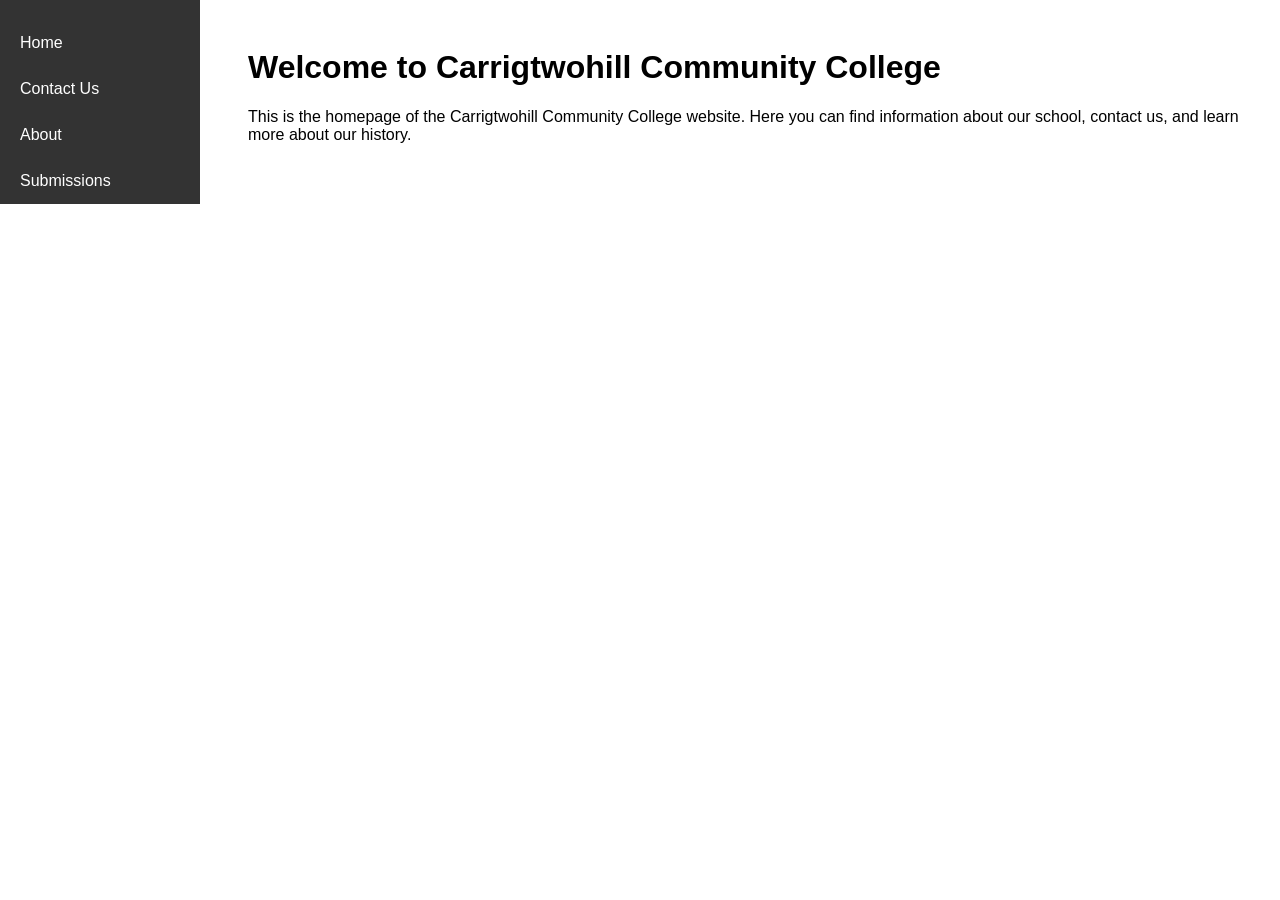
<file: Javascript2/index.html>
<!DOCTYPE html> 

<html> 

<head> 

    <title>Home - Carrigtwohill Community College</title> 

    <link rel="stylesheet" type="text/css" href="style.css"> 

</head> 

<body> 

    <div class="navbar"> 

        <a href="index.html">Home</a> 

        <a href="contact.html">Contact Us</a> 

        <a href="about.html">About</a> 

<a href="submissions.html">Submissions</a> 

    </div> 

    <div class="content"> 

        <h1>Welcome to Carrigtwohill Community College</h1> 

        <p>This is the homepage of the Carrigtwohill Community College website. Here you can find information about our school, contact us, and learn more about our history.</p> 

    </div> 

    <script src="script.js"></script> 

</body> 

</html>
</file>
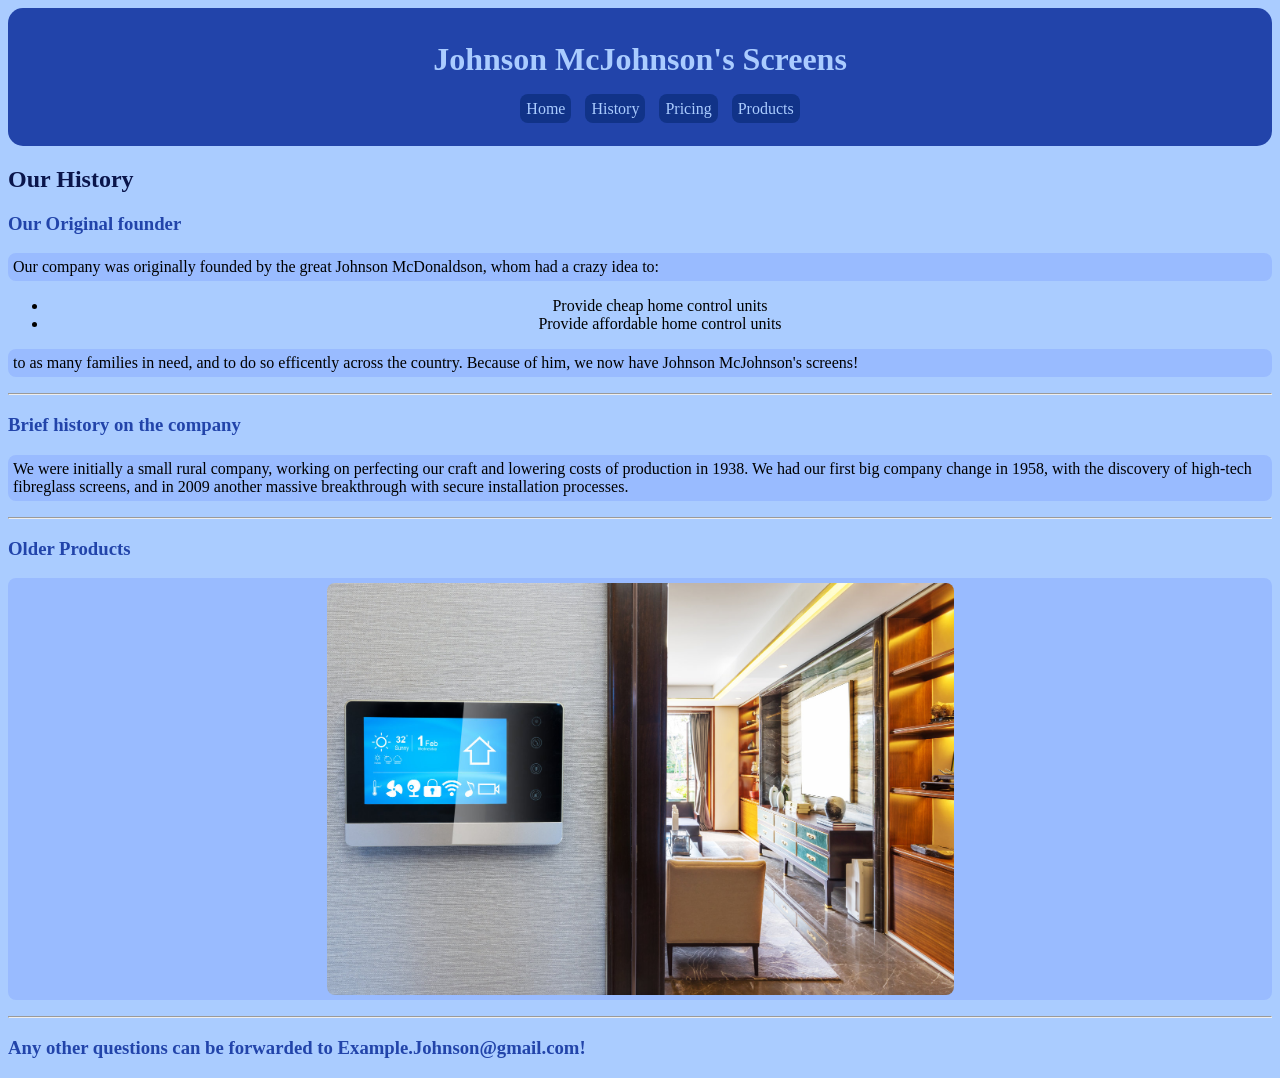
<file: CoolerWebsite/History.html>
<!DOCTYPE HTML>
<html>
<head>
	<title> History </title>
	<!-- Hey, this is Anthony, this styling stuff just controls colours to the different 
	tags and h sizes! -->
	<link rel="stylesheet" href="style.css">
</head>
<body>
<header>
	<h1> Johnson McJohnson's Screens </h1>
	<nav>
		<ul>
			<a href="HomePage.html" id="Button_a">Home</a>
			<a href="History.html" id="Button_a">History</a>
			<a href="Pricing.html" id="Button_a">Pricing</a>
			<a href="Products.html" id="Button_a">Products</a>
		</ul>
	</nav>
</header>
<h2> Our History </h2>
<h3> Our Original founder </h3>
	<p> 
	Our company was originally founded by the great Johnson McDonaldson, whom had a crazy idea to: </p>
		<ul> 
		<li> Provide cheap home control units </li>
		<li> Provide affordable home control units </li>
		</ul>
	<p>
	to as many families in need, and to do so efficently across the country. Because of him, we now have Johnson McJohnson's
	screens!
	</p>
<hr/>
<h3> Brief history on the company </h3>
	<p> 
	We were initially a small rural company, working on perfecting our craft and lowering costs of production in 1938. We had our first big company 
	change in 1958, with the discovery of high-tech fibreglass screens, and in 2009 another massive breakthrough with secure installation processes.
	
	</p>
<hr/>
 <h3> Older Products </h3>
 	<p> 
	<img src="Product_1.jpg" alt="Our old 13.5' Cover adaption system" />
	</p>
<hr/>
<h3> Any other questions can be forwarded to Example.Johnson@gmail.com! </h3>
</html>
</file>
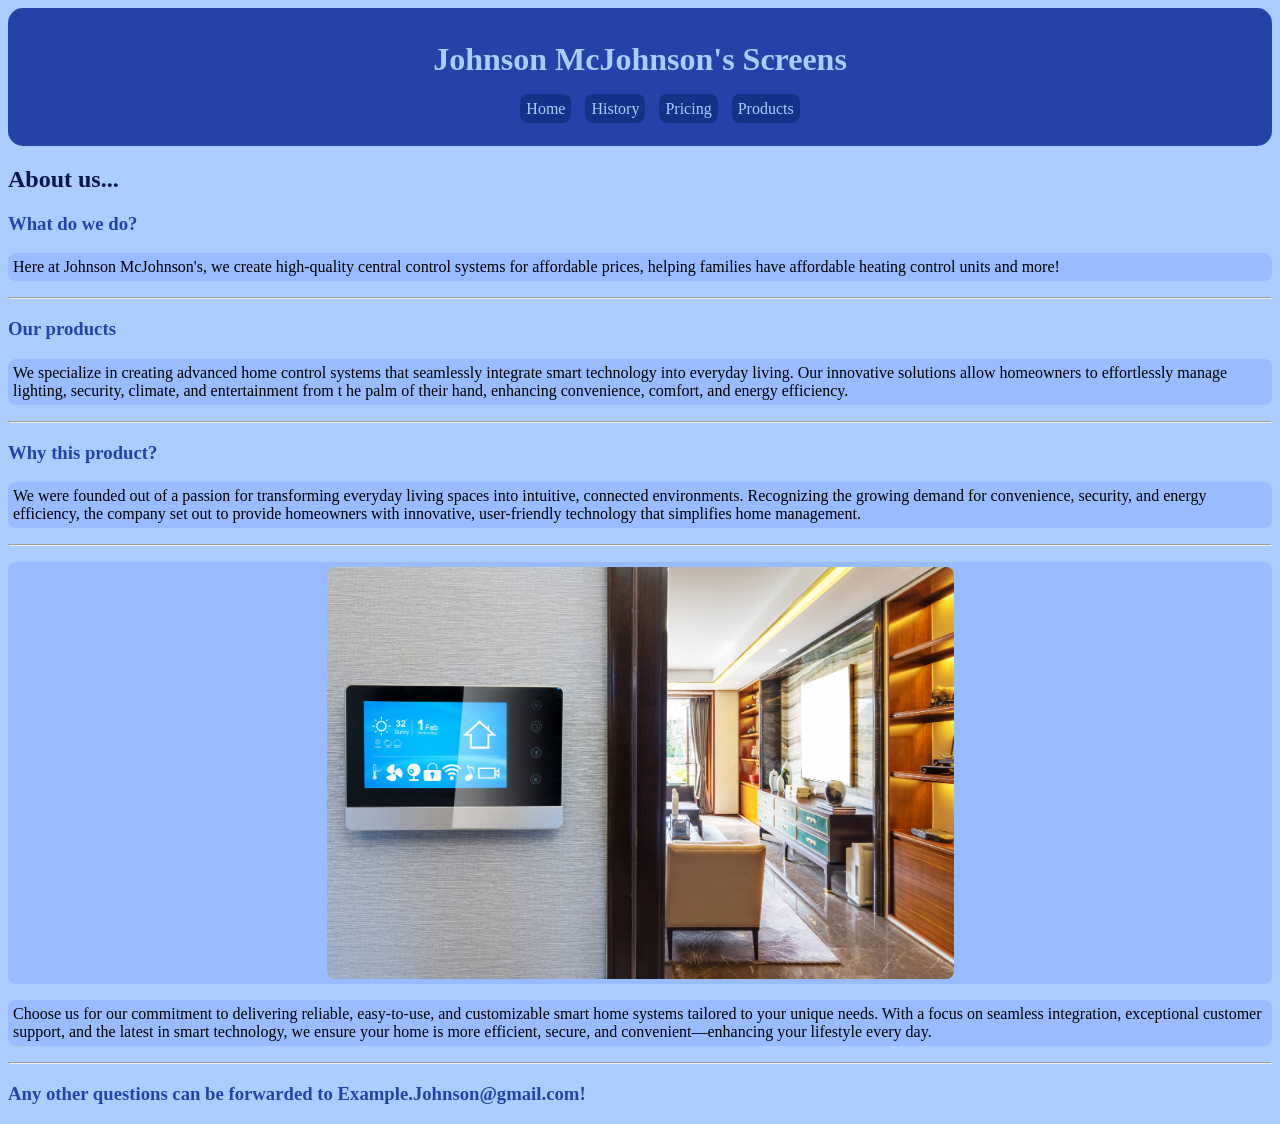
<file: CoolerWebsite/HomePage.html>
<!DOCTYPE HTML>
<html>
<head>
	<title> Home </title>
	<!-- Hey, this is Anthony, this styling stuff just controls colours to the different 
	tags and h sizes! -->
	<link rel="stylesheet" href="style.css">
</head>
<body>
<header>
	<h1> Johnson McJohnson's Screens </h1>
	<nav>
		<ul>
			<a href="HomePage.html" id="Button_a">Home</a>
			<a href="History.html" id="Button_a">History</a>
			<a href="Pricing.html" id="Button_a">Pricing</a>
			<a href="Products.html" id="Button_a">Products</a>
		</ul>
	</nav>
</header>
<h2> About us... </h2>
<h3> What do we do? </h3>
<div>
	<p> Here at Johnson McJohnson's, we create high-quality central control systems for affordable prices, helping families have affordable heating control
		units and more! </p>
</div>
<hr/>
<h3> Our products </h3>
<p> We specialize in creating advanced home control systems that seamlessly integrate smart technology into everyday living. 
	Our innovative solutions allow homeowners to effortlessly manage lighting, security, climate, and entertainment from 
t	he palm of their hand, enhancing convenience, comfort, and energy efficiency. </p>
 <hr/>
 <h3> Why this product? </h3>
	<p> We were founded out of a passion for transforming everyday living spaces into intuitive, 
	connected environments. Recognizing the growing demand for convenience, security, and energy efficiency, 
	the company set out to provide homeowners with innovative, user-friendly technology that simplifies home management. </p>
 <hr/>
 <p>
 <img src="Product_1.jpg" width="40%" alt="An image of two of our products" />
 </p>
	<p> Choose us for our commitment to delivering reliable, easy-to-use, and customizable smart home 
	systems tailored to your unique needs. With a focus on seamless integration, exceptional customer support, 
	and the latest in smart technology, we ensure your home is more efficient, secure, and convenient—enhancing your lifestyle every day.
 </p>
<hr/>
<h3> Any other questions can be forwarded to Example.Johnson@gmail.com! </h3>
</html>
</file>
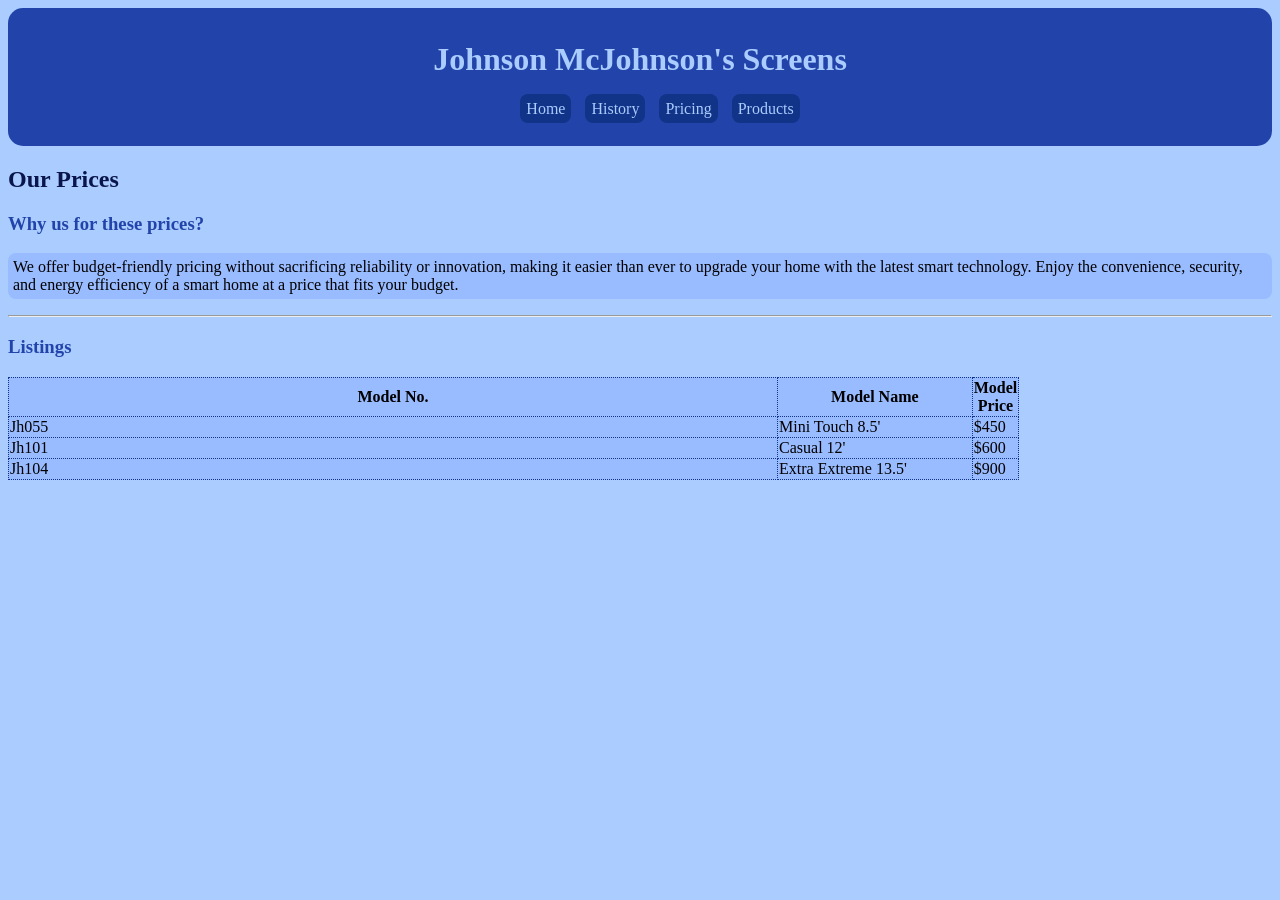
<file: CoolerWebsite/Pricing.html>
<!DOCTYPE HTML>
<html>
<head>
	<title> Pricing </title>
	<!-- Hey, this is Anthony, this styling stuff just controls colours to the different 
	tags and h sizes! -->
	<link rel="stylesheet" href="style.css">
</head>
<body>
<header>
	<h1> Johnson McJohnson's Screens </h1>
	<nav>
		<ul>
			<a href="HomePage.html" id="Button_a">Home</a>
			<a href="History.html" id="Button_a">History</a>
			<a href="Pricing.html" id="Button_a">Pricing</a>
			<a href="Products.html" id="Button_a">Products</a>
		</ul>
	</nav>
</header>
<h2> Our Prices </h2>
<h3> Why us for these prices? </h3>
<div>
	<p> We offer budget-friendly pricing without sacrificing reliability or innovation, 
	making it easier than ever to upgrade your home with the latest smart technology. 
	Enjoy the convenience, security, and energy efficiency of a smart home at a price that fits your budget. </p>
</div>
<hr/>
<h3> Listings </h3>
<table>
  <tr>
    <th>Model No.</th>
    <th>Model Name</th>
    <th>Model Price</th>
  </tr>
  <tr>
    <td>Jh055</td>
    <td>Mini Touch 8.5'</td>
    <td>$450</td>
  </tr>
  <tr>
    <td>Jh101</td>
    <td>Casual 12'</td>
    <td>$600</td>
  </tr>
  <tr>
    <td>Jh104</td>
    <td>Extra Extreme 13.5'</td>
    <td>$900</td>
  </tr>
</html>
</file>
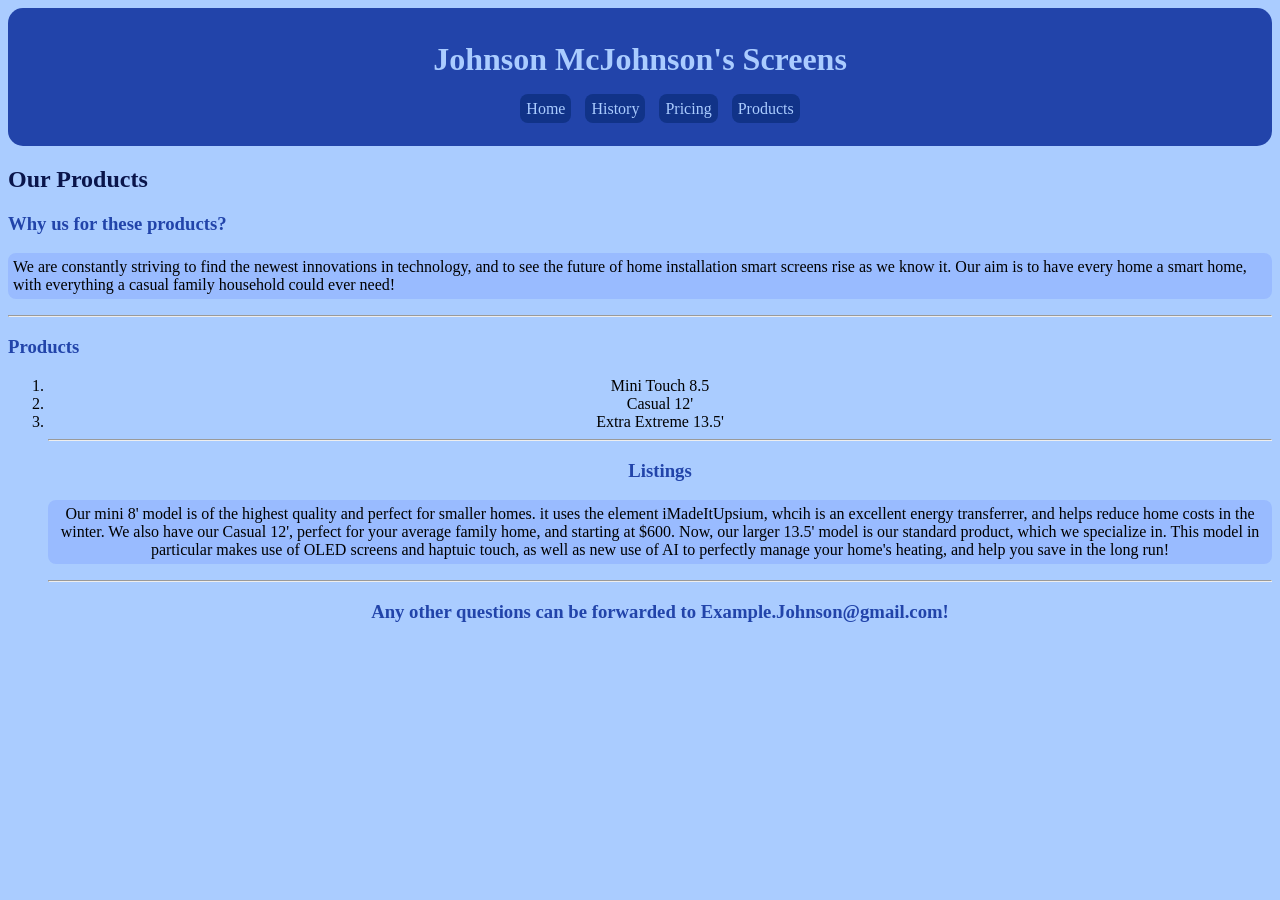
<file: CoolerWebsite/Products.html>
<!DOCTYPE HTML>
<html>
<head>
	<title> Products </title>
	<!-- Hey, this is Anthony, this styling stuff just controls colours to the different 
	tags and h sizes! -->
	<link rel="stylesheet" href="style.css">
</head>
<body>
<header>
	<h1> Johnson McJohnson's Screens </h1>
	<nav>
		<ul>
			<a href="HomePage.html" id="Button_a">Home</a>
			<a href="History.html" id="Button_a">History</a>
			<a href="Pricing.html" id="Button_a">Pricing</a>
			<a href="Products.html" id="Button_a">Products</a>
		</ul>
	</nav>
</header>
<h2> Our Products </h2>
<h3> Why us for these products? </h3>
<div>
	<p> We are constantly striving to find the newest innovations in technology, 
	and to see the future of home installation smart screens rise as we know it. 
Our aim is to have every home a smart home, with everything a casual family 
household could ever need! 	</p>
</div>
<hr/>
<h3> Products </h3>
	<ol>
	<li> Mini Touch 8.5 </li>
	<li> Casual 12' </li>
	<li> Extra Extreme 13.5' </li>
<hr/>
<h3> Listings </h3>
<p> Our mini 8' model is of the highest quality and perfect for smaller homes. it uses 
the element iMadeItUpsium, whcih is an excellent energy transferrer, and 
helps reduce home costs in the winter. We also have our Casual 12', perfect for your average family home, and starting at $600. 
Now, our larger 13.5' model is our standard product,
which we specialize in. This model in particular makes use of OLED screens and 
haptuic touch, as well as new use of AI to perfectly manage your home's heating, and 
help you save in the long run! </p>
<hr/>
<h3> Any other questions can be forwarded to Example.Johnson@gmail.com! </h3>
</html>
</file>
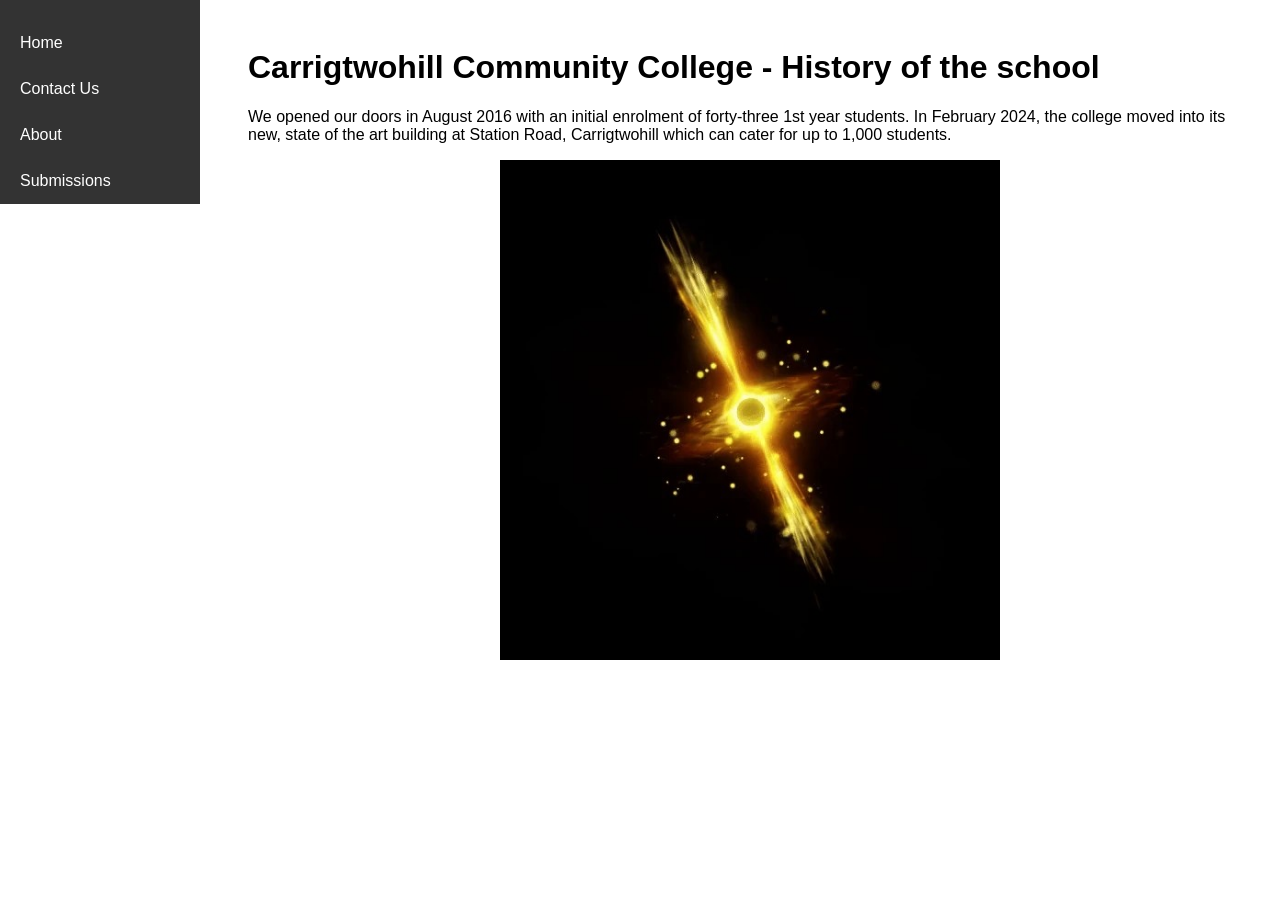
<file: Javascript2/about.html>
<!DOCTYPE html> 

<html> 

<head> 

    <title>Home - Carrigtwohill Community College</title> 

    <link rel="stylesheet" type="text/css" href="style.css"> 

</head> 

<body> 

    <div class="navbar"> 

        <a href="index.html">Home</a> 

        <a href="contact.html">Contact Us</a> 

        <a href="about.html">About</a> 

<a href="submissions.html">Submissions</a> 

    </div> 

    <div class="content"> 
<h1>Carrigtwohill Community College - History of the school</h1> 

<p>We opened our doors in August 2016 with an initial enrolment of forty-three 
1st year students.  In February 2024, the college moved into its new, 
state of the art building at Station Road, Carrigtwohill which can cater for up 
to 1,000 students.</p> 
<div class="slideshow"> 

    <img src="image1.png" class="slides" style="display:block"> 

    <img src="image2.png" class="slides" style="display:none"> 

    <img src="image3.png" class="slides" style="display:none"> 

</div> 
    </div> 

    <script src="script.js"></script> 

</body> 

</html>
</file>
<file: Javascript2/style.css>
body { 

    font-family: Arial, sans-serif; 

} 

 

.navbar { 

    width: 200px; 

    position: fixed; 

    top: 0; 

    left: 0; 

    background-color: #333; 

    padding-top: 20px; 

} 

 

.navbar a { 

    display: block; 

    color: white; 

    padding: 14px 20px; 

    text-decoration: none; 

} 

 

.navbar a:hover { 

    background-color: #575757; 

} 

 

.content { 

    margin-left: 220px; 

    padding: 20px; 

} 

.slideshow { 

    position: relative; 

    width: 100%; 

    max-width: 500px; /* Adjust the max-width as needed */ 

    margin: auto; 

} 

 

.slides { 

    width: 100%; 

    height: auto; 

}
</file>
<file: CoolerWebsite/style.css>
h2 {
		color: #0A154B;
	}
		h3 {
		color: #2244AA;
	}
		p {
		background-color: #99BBFF;
		padding: 5px;
		border-radius: 8px;
	}
		ul, ol {
		text-align: center;
	}
		body {
		background-color: #AACCFF;
		margin: 8px;
	}
		#Button_a {
		background-color: #113388;
		color: #AACCFF;
		padding: 6px;
		text-decoration: none;
		border-radius: 8px;
	}
		header {
		border-radius: 15px;
		background-color: #2244AA;
		color: #AACCFF;
		text-align: center;
		padding: 12px;
	}
		nav a {
		margin: 0 5px;
	}
		img {
		display: block;
		margin-left: auto;
		margin-right: auto;
		width: 50%;
		border-radius: 8px;
	}
		table, th, td{
		border: 1px dotted;
		width: 80%;
		border-collapse: collapse;
		background-color: #99BBFF;
		border-color: #113388;
		}
</file>
